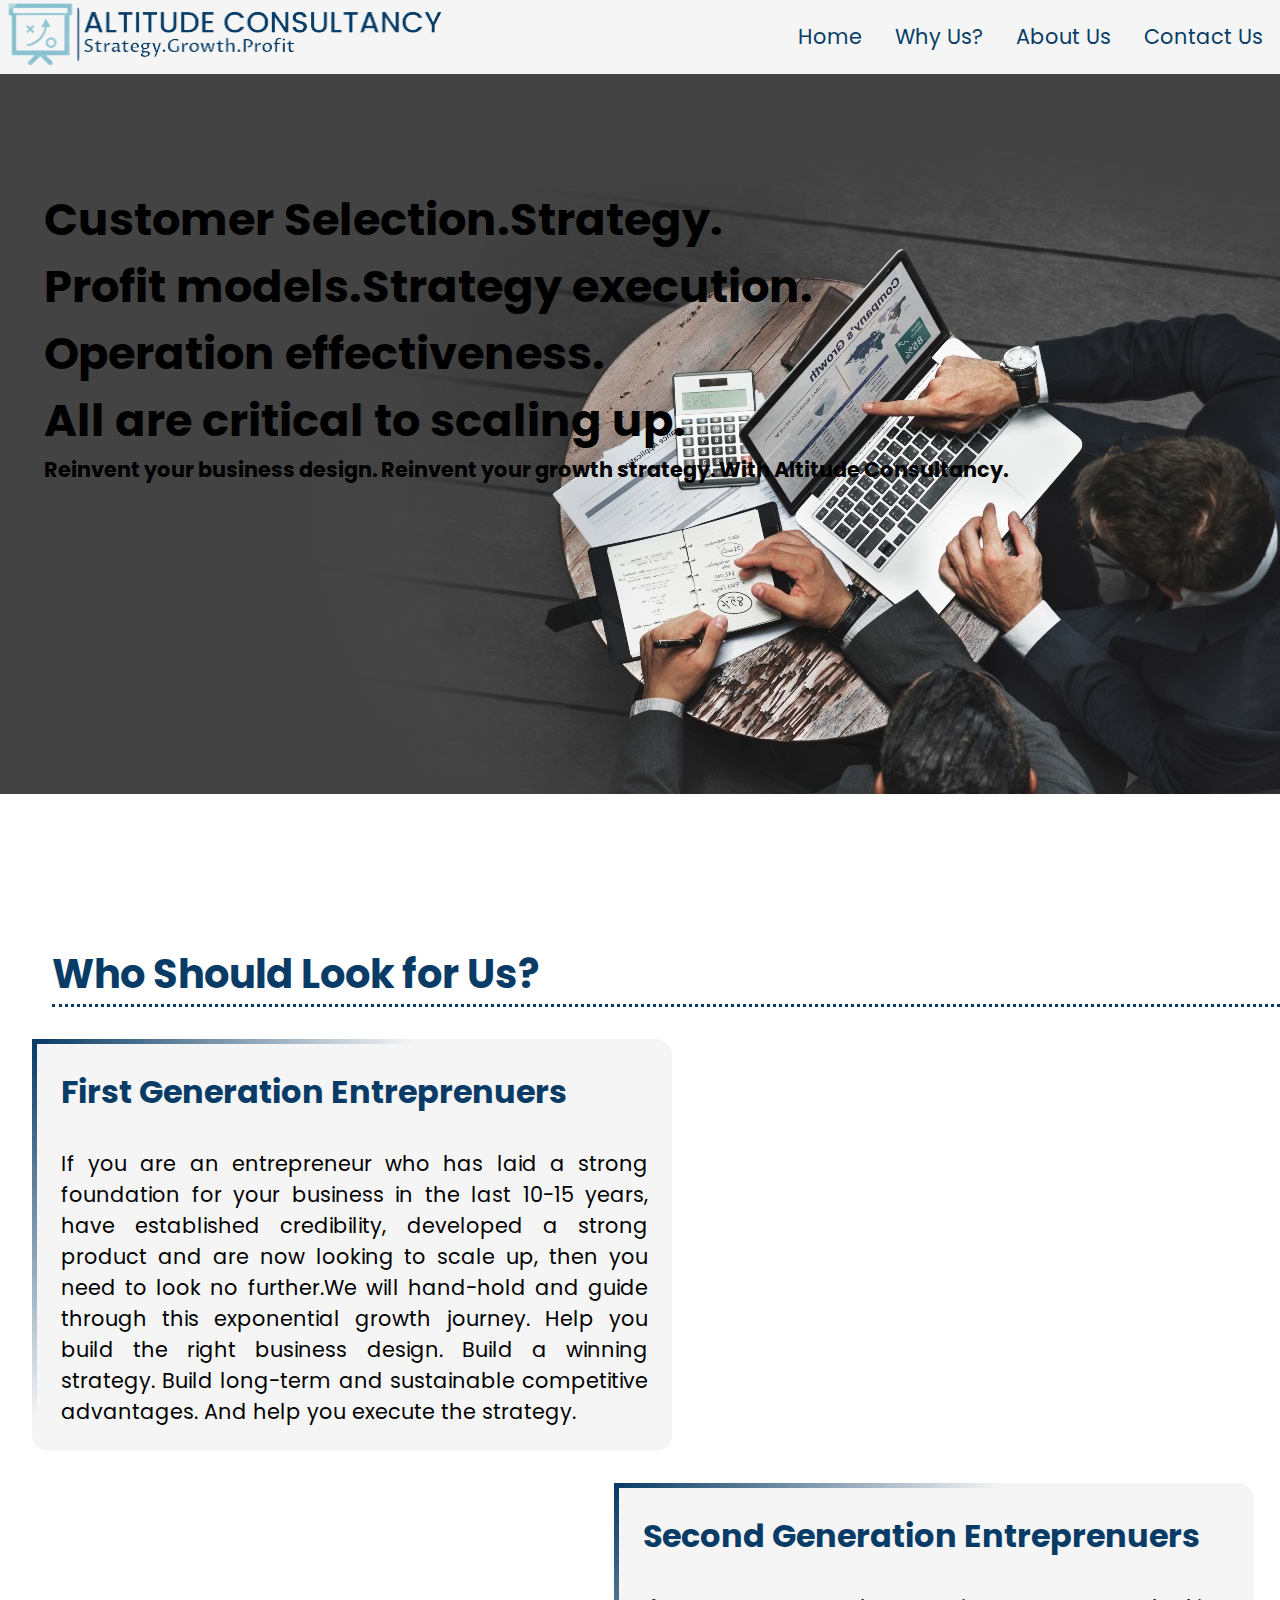
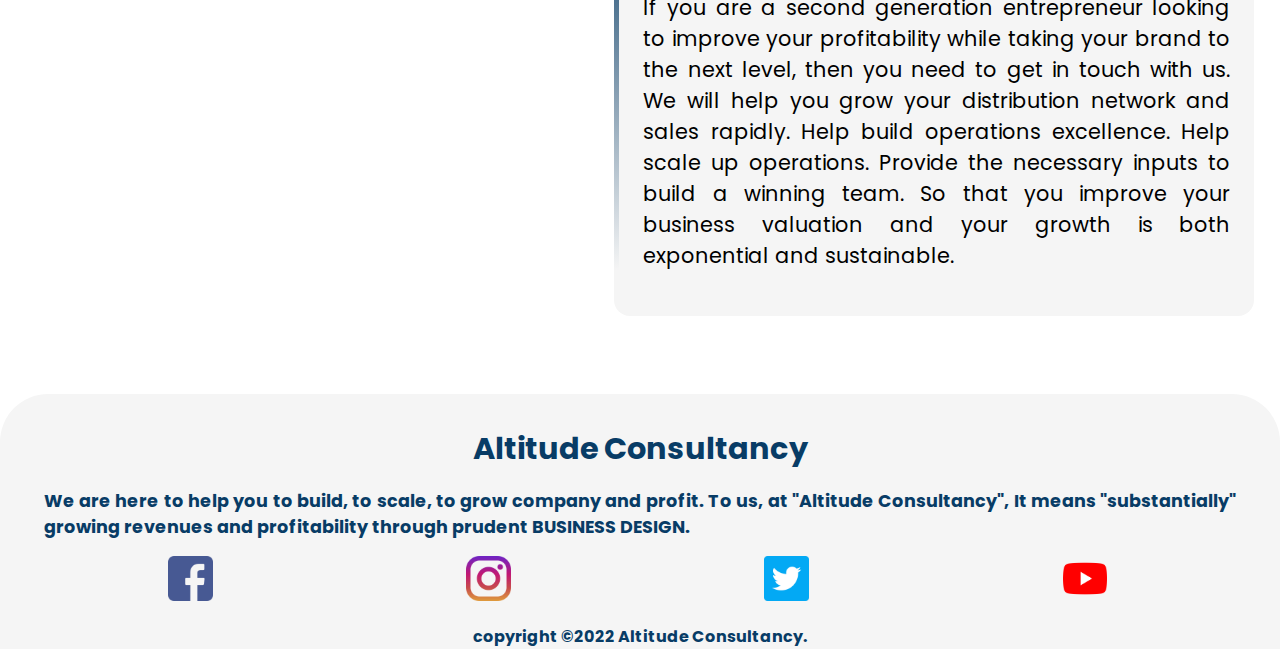
<file: index.html>
<!DOCTYPE html>
<html lang="en">

<head>
    <meta charset="UTF-8">
    <meta http-equiv="X-UA-Compatible" content="IE=edge">
    <meta name="viewport" content="width=device-width, initial-scale=1.0">
    <link rel="stylesheet" href="HomePage.css">
    <link rel="preconnect" href="https://fonts.googleapis.com">
    <link rel="preconnect" href="https://fonts.gstatic.com" crossorigin>
    <link rel="preconnect" href="https://fonts.googleapis.com">
    <link rel="preconnect" href="https://fonts.gstatic.com" crossorigin>
    <link href="https://fonts.googleapis.com/css2?family=Poppins:wght@300&display=swap" rel="stylesheet">
    <title>Altitude Consultancy</title>
</head>

<body>
    <div class="first-container">
        <div class="fist-container-one">
            <img src="image/logo4.png" alt="logo">
        </div>
        <div class="toggle-btn">
            <span class="bar"></span>
            <span class="bar"></span>
            <span class="bar"></span>
        </div>
        <div class="first-container-two">
            <nav>
                <ul class="list">
                    <li class="item"><a href="index.html">Home</a></li>
                    <li class="item"><a href="WhyUs.html">Why Us?</a></li>
                    <li class="item"><a href="AboutUs.html">About Us </a></li>
                    <li class="item"><a href="contactUs.html">Contact Us</a></li>
                </ul>
            </nav>
        </div>
    </div>
    <div class="main-content-container">
        <div class="second-container">
            <img src="image/main img.jpg" id="cover-img" alt="cover-image">
            <div class="second-container-one">
                <h1 class="quote">Customer Selection.Strategy. <br>Profit models.Strategy execution. <br>Operation
                    effectiveness.
                    <br> All are critical to scaling up.
                </h1>
                <p class="quote-para">Reinvent your business design. Reinvent your growth strategy. With Altitude
                    Consultancy.
                </p>

            </div>
        </div>
        <div class="third-container">
            <h1 class="heading third-container-heading">Who Should Look for Us?</h1>
            <div class="third-container-one">
                <div class="First-gen">
                    <h3 class="heading First-gen-heading">First Generation Entreprenuers</h3>
                    <p class="First-gen-content">If you are an entrepreneur who has laid a strong foundation for your
                        business in
                        the last 10-15 years, have established credibility, developed a strong product and are now
                        looking to scale
                        up, then you need to look no further.We will hand-hold and guide through this exponential growth
                        journey.
                        Help you build the right business design. Build a winning strategy. Build long-term and
                        sustainable
                        competitive advantages. And help you execute the strategy.</p>
                </div>
                <div class="Sec-gen">
                    <div class="Sec-gen-left"></div>
                    <div class="Sec-gen-one">
                        <h3 class="heading Second-gen-heading">Second Generation Entreprenuers</h3>
                        <p class="Sec-gen-content">If you are a second generation entrepreneur looking to improve your
                            profitability
                            while taking your brand to the next level, then you need to get in touch with us. We will
                            help you grow your
                            distribution network and sales rapidly. Help build operations excellence. Help scale up
                            operations. Provide
                            the necessary inputs to build a winning team. So that you improve your business valuation
                            and your growth is
                            both exponential and sustainable.</p>
                    </div>

                </div>
            </div>
        </div>
    </div>

    <div class="footer-content">
        <footer>
            <div class="footer-container-one">
                <h1 class="heading-Footer">Altitude Consultancy</h1>

                <p class="content-Footer">We are here to help you to build, to scale, to grow company and profit. To us,
                    at "Altitude Consultancy", It means "substantially" growing revenues and profitability through
                    prudent BUSINESS DESIGN. </p>
                <ul class="socials content-Footer">
                    <li> <a href="https://www.facebook.com/"><img src="image/facebook.png" alt="facebook"
                                class="item1"></a></li>
                    <li> <a href="https://www.instagram.com/"><img src="image/instagram.png" alt="instagram"
                                class="item2"></a></li>
                    <li> <a href="https://twitter.com/"><img src="image/twitter.png" alt="twitter" class="item3"></a>
                    </li>
                    <li> <a href="https://www.youtube.com/"><img src="image/youtube.png" alt="youtube"
                                class="item4"></a></li>
                </ul>
                <h4 class="copyright-Footer">copyright &copy;2022 Altitude Consultancy.</h4>
            </div>
        </footer>
    </div>
    <script src="NavigationBar.js"></script>
</body>

</html>
</file>
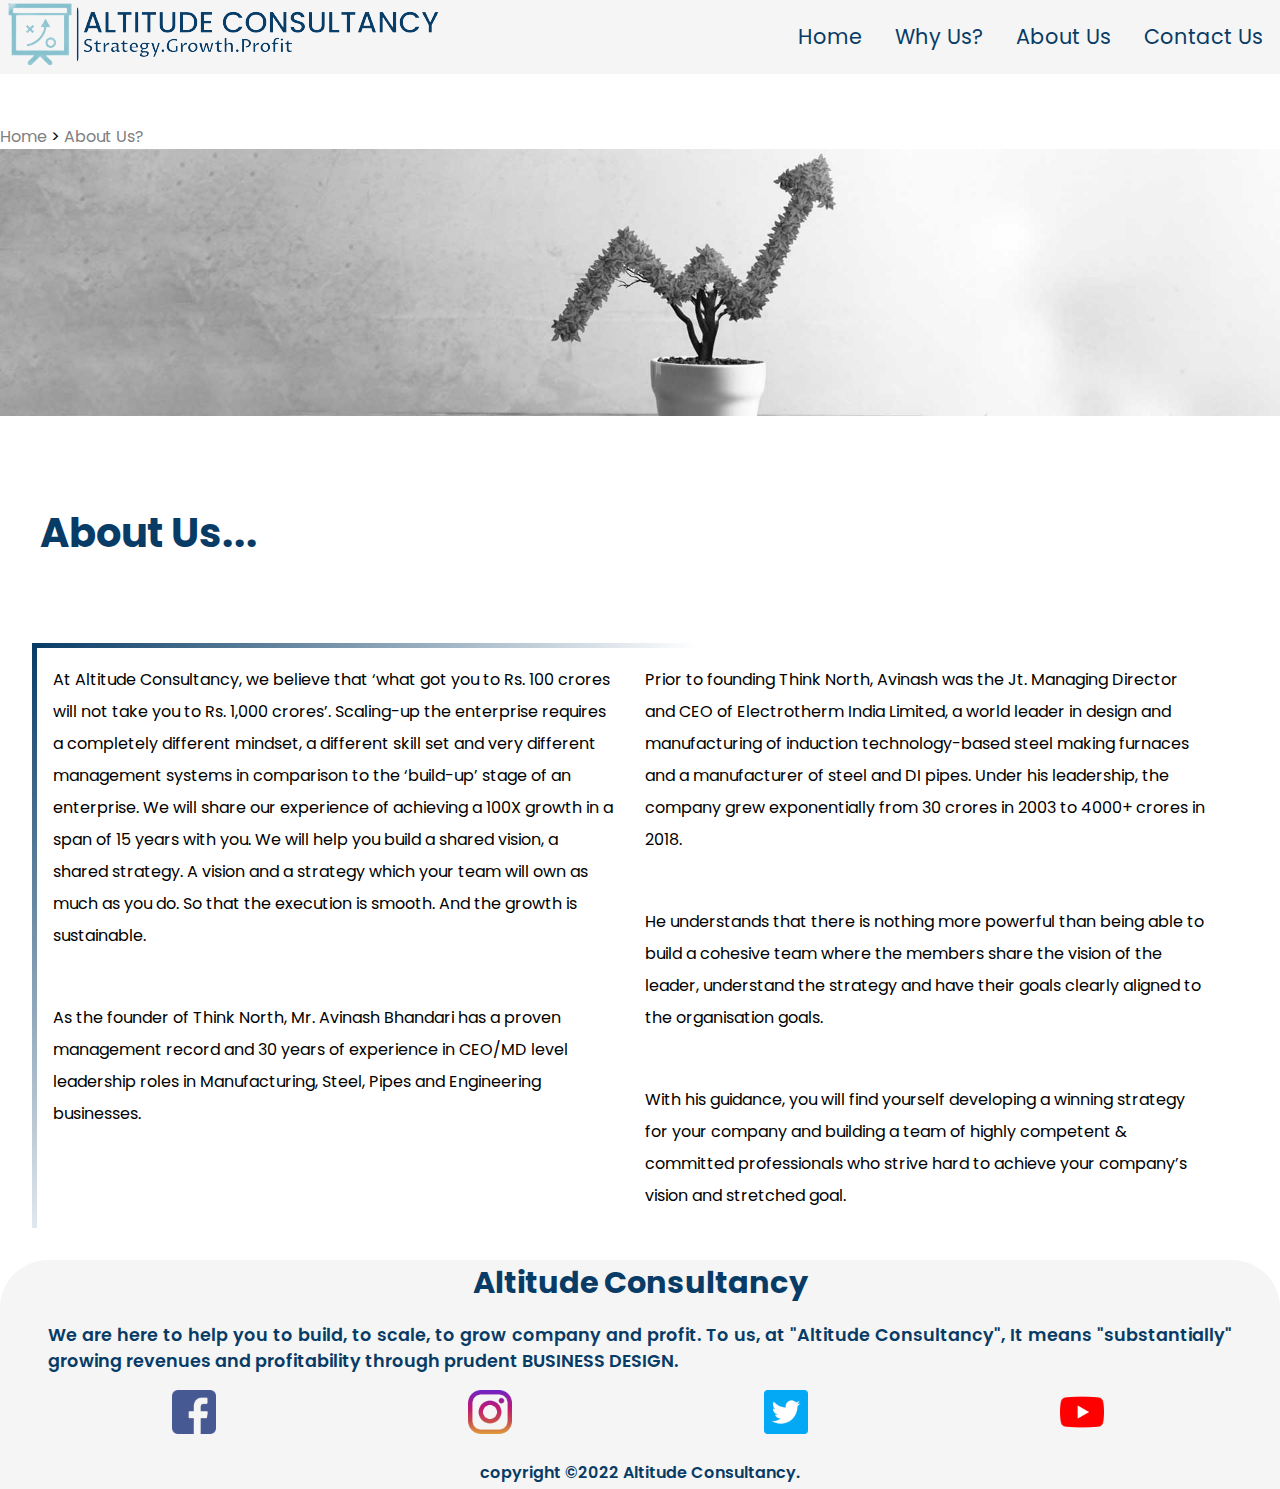
<file: AboutUs.html>
<!DOCTYPE html>
<html lang="en">

<head>
    <meta charset="UTF-8">
    <meta http-equiv="X-UA-Compatible" content="IE=edge">
    <meta name="viewport" content="width=device-width, initial-scale=1.0">
    <title>Altitude Consultancy/ About Us</title>
    <link rel="stylesheet" href="AboutUs.css">
    <link rel="preconnect" href="https://fonts.googleapis.com">
    <link rel="preconnect" href="https://fonts.gstatic.com" crossorigin>
    <link rel="preconnect" href="https://fonts.googleapis.com">
    <link rel="preconnect" href="https://fonts.gstatic.com" crossorigin>
    <link href="https://fonts.googleapis.com/css2?family=Poppins:wght@300&display=swap" rel="stylesheet">
</head>

<body>
    <div class="first-container">
        <div class="fist-container-one">
            <img src="image/logo4.png" alt="logo">
        </div>
        <div class="toggle-btn">
            <span class="bar"></span>
            <span class="bar"></span>
            <span class="bar"></span>
        </div>
        <div class="first-container-two">
            <nav>
                <ul class="list">
                    <li class="item"><a href="index.html">Home</a></li>
                    <li class="item"><a href="WhyUs.html">Why Us?</a></li>
                    <li class="item"><a href="AboutUs.html">About Us </a></li>
                    <li class="item"><a href="contactUs.html">Contact Us</a></li>
                </ul>
            </nav>
        </div>
    </div>
    <br><br>
    <div class="about-us-img">
        <a href="index.html" class="links">Home </a>&gt;<a href="AboutUs.html" class="links"> About Us?</a>
        <br>
        <img src="image/about-min-2.jpg" alt="sevices" class="header-img">
        <h1 class="heading">About Us...</h1>
    </div>
    <div class="about-us-main">
        <div class="content">
            <h4>At Altitude Consultancy, we believe that ‘what got you to Rs. 100 crores will not take you to Rs. 1,000
                crores’.
                Scaling-up the enterprise requires a completely different mindset, a different skill set and very
                different management systems in comparison to the ‘build-up’ stage of an enterprise. We will share our
                experience of achieving a 100X growth in a span of 15 years with you. We will help you build a shared
                vision, a shared strategy. A vision and a strategy which your team will own as much as you do. So that
                the execution is smooth. And the growth is sustainable.</h4><br><br>
            <h4>As the founder of Think North, Mr. Avinash Bhandari has a proven management record and 30 years of
                experience in CEO/MD level leadership roles in Manufacturing, Steel, Pipes and Engineering businesses.
            </h4>
        </div>
        <div class="content2">
            <h4>Prior to founding Think North, Avinash was the Jt. Managing Director and CEO of Electrotherm India
                Limited, a world leader in design and manufacturing of induction technology-based steel making furnaces
                and a manufacturer of steel and DI pipes. Under his leadership, the company grew exponentially from 30
                crores in 2003 to 4000+ crores in 2018.</h4><br><br>
            <h4>He understands that there is nothing more powerful than being able to build a cohesive team where the
                members share the vision of the leader, understand the strategy and have their goals clearly aligned to
                the organisation goals.</h4><br><br>
            <h4>With his guidance, you will find yourself developing a winning strategy for your company and building a
                team of highly competent & committed professionals who strive hard to achieve your company’s vision and
                stretched goal.
            </h4>
        </div>
    </div>
    <div class="footer-content">
        <footer>
            <div class="footer-container-one">
                <h1 class="heading-Footer">Altitude Consultancy</h1>

                <p class="content-Footer">We are here to help you to build, to scale, to grow company and profit. To us,
                    at "Altitude Consultancy", It means "substantially" growing revenues and profitability through
                    prudent BUSINESS DESIGN. </p>
                <ul class="socials content-Footer">
                    <li> <a href="https://www.facebook.com/"><img src="image/facebook.png" alt="facebook"
                                class="item1"></a></li>
                    <li> <a href="https://www.instagram.com/"><img src="image/instagram.png" alt="instagram"
                                class="item2"></a></li>
                    <li> <a href="https://twitter.com/"><img src="image/twitter.png" alt="twitter" class="item3"></a>
                    </li>
                    <li> <a href="https://www.youtube.com/"><img src="image/youtube.png" alt="youtube"
                                class="item4"></a></li>
                </ul>
                <h4 class="copyright-Footer">copyright &copy;2022 Altitude Consultancy.</h4>
            </div>
        </footer>
    </div>
    <script src="NavigationBar.js"></script>
</body>

</html>
</file>
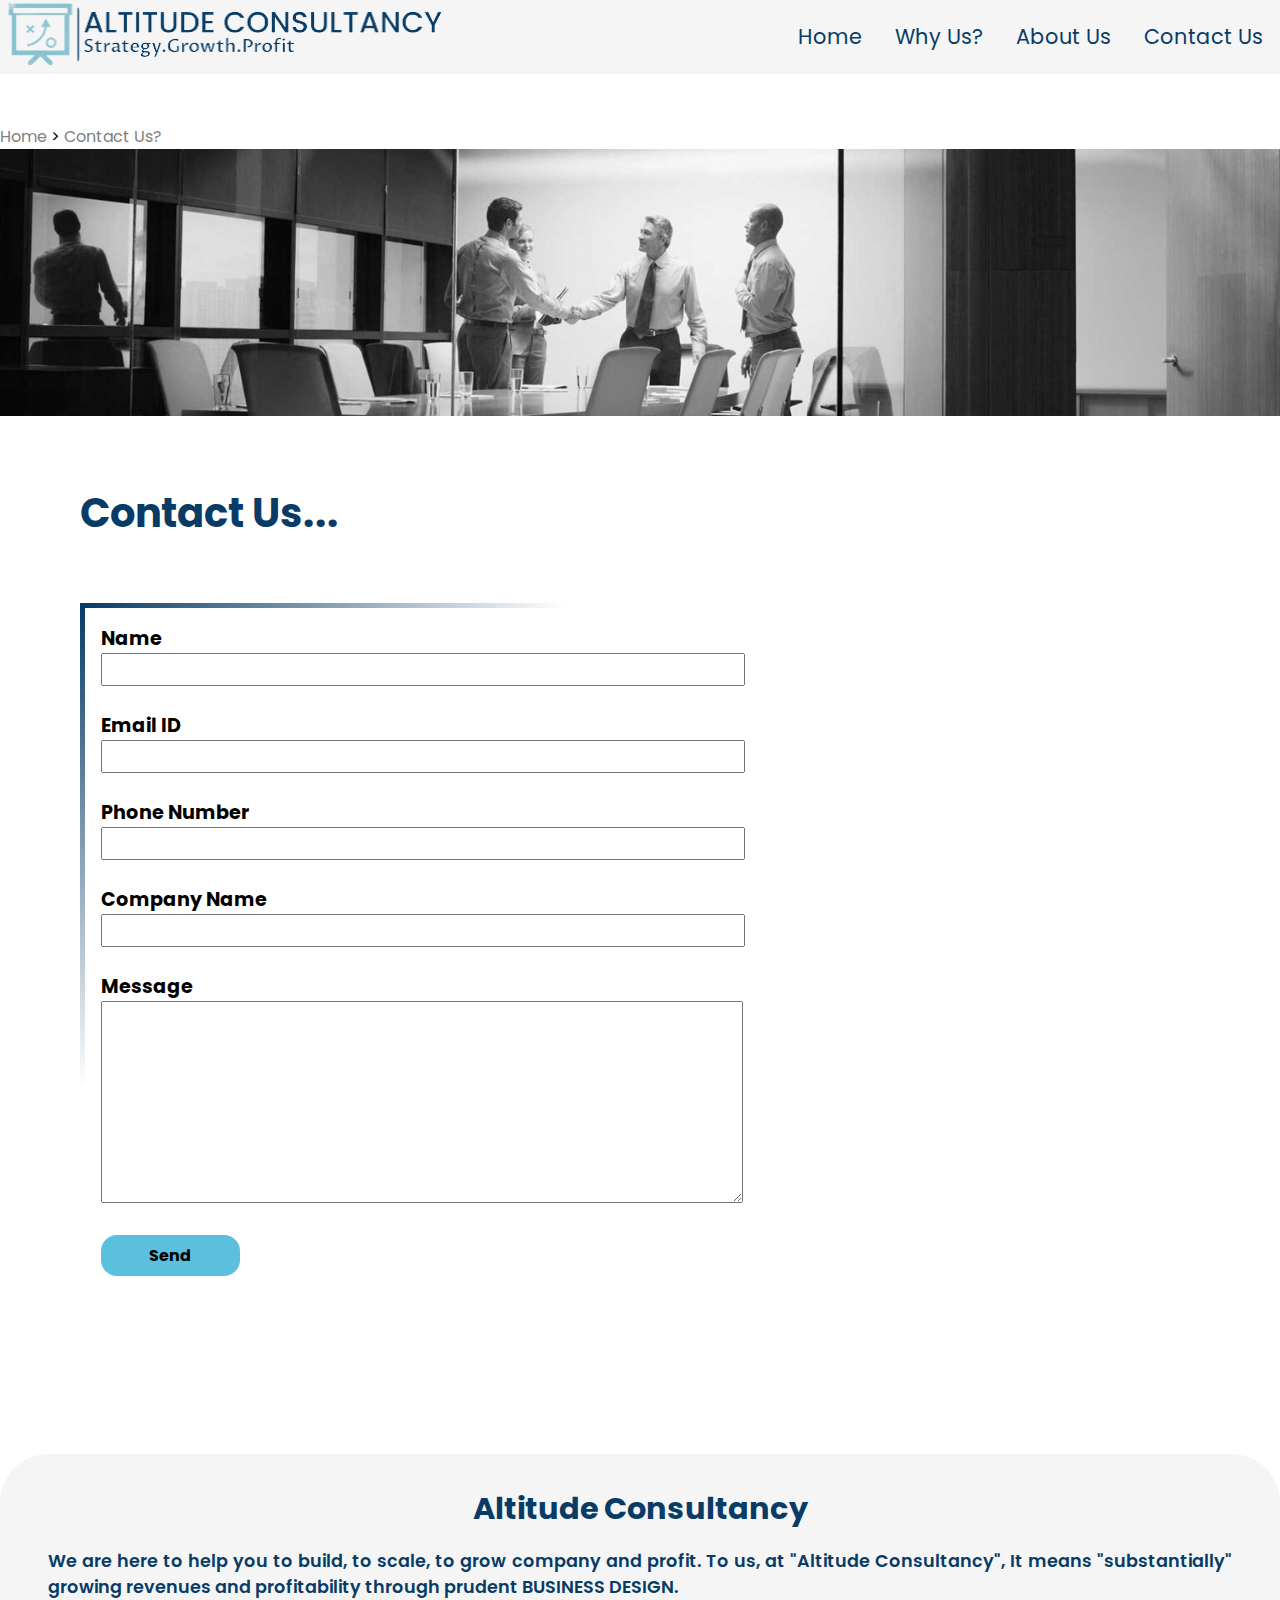
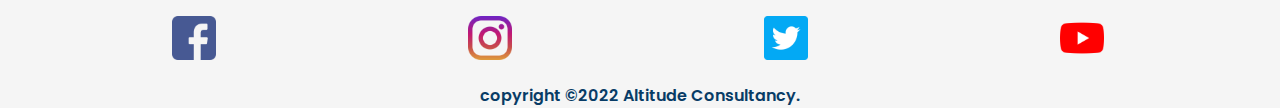
<file: contactUs.html>
<!DOCTYPE html>
<html lang="en">

<head>
    <meta charset="UTF-8">
    <meta http-equiv="X-UA-Compatible" content="IE=edge">
    <meta name="viewport" content="width=device-width, initial-scale=1.0">
    <title>Altitude Consultancy/ Contact Us</title>
    <link rel="stylesheet" href="contactUs.css">
    <link rel="preconnect" href="https://fonts.googleapis.com">
    <link rel="preconnect" href="https://fonts.gstatic.com" crossorigin>
    <link rel="preconnect" href="https://fonts.googleapis.com">
    <link rel="preconnect" href="https://fonts.gstatic.com" crossorigin>
    <link href="https://fonts.googleapis.com/css2?family=Poppins:wght@300&display=swap" rel="stylesheet">
</head>

<body>
    <div class="first-container">
        <div class="fist-container-one">
            <img src="image/logo4.png" alt="logo">
        </div>
        <div class="toggle-btn">
            <span class="bar"></span>
            <span class="bar"></span>
            <span class="bar"></span>
        </div>
        <div class="first-container-two">
            <nav>
                <ul class="list">
                    <li class="item"><a href="index.html">Home</a></li>
                    <li class="item"><a href="WhyUs.html">Why Us?</a></li>
                    <li class="item"><a href="AboutUs.html">About Us </a></li>
                    <li class="item"><a href="contactUs.html">Contact Us</a></li>
                </ul>
            </nav>
        </div>
    </div>
    <br><br>
    <div class="contact-us-img">
        <a href="index.html" class="links">Home </a>&gt;<a href="contactUs.html" class="links"> Contact Us?</a>
        <br>
        <img src="image/contactUs.jpg" alt="sevices" class="header-img">
        <h1 class="heading">Contact Us...</h1>
    </div>
    <form>
        <div class="form">
            <label for="Name">Name</label>
            <br>
            <input type="text" class="input" required><br><br>

            <label for="Email">Email ID</label><br>
            <input type="email" class="input" required>
            <br><br>

            <label for="Mobile_No">Phone Number </label><br>
            <input type="number" class="input" required> <br><br>

            <label for="CompanyName">Company Name</label><br>
            <input type="text" class="input" required><br><br>

            <label for="message">Message</label><br>
            <textarea name="message" id="message" class="input" rows="10" required></textarea><br><br>

            <button class="bt">Send</button>

        </div>
    </form>

    <div class="footer-content">
        <footer>
            <div class="footer-container-one">
                <h1 class="heading-Footer">Altitude Consultancy</h1>

                <p class="content-Footer">We are here to help you to build, to scale, to grow company and profit. To us,
                    at "Altitude Consultancy", It means "substantially" growing revenues and profitability through
                    prudent BUSINESS DESIGN. </p>
                <ul class="socials content-Footer">
                    <li> <a href="https://www.facebook.com/"><img src="image/facebook.png" alt="facebook"
                                class="item1"></a></li>
                    <li> <a href="https://www.instagram.com/"><img src="image/instagram.png" alt="instagram"
                                class="item2"></a></li>
                    <li> <a href="https://twitter.com/"><img src="image/twitter.png" alt="twitter" class="item3"></a>
                    </li>
                    <li> <a href="https://www.youtube.com/"><img src="image/youtube.png" alt="youtube"
                                class="item4"></a></li>
                </ul>
                <h4 class="copyright-Footer">copyright &copy;2022 Altitude Consultancy.</h4>
            </div>
        </footer>
    </div>
    <script src="NavigationBar.js"></script>
</body>

</html>
</file>
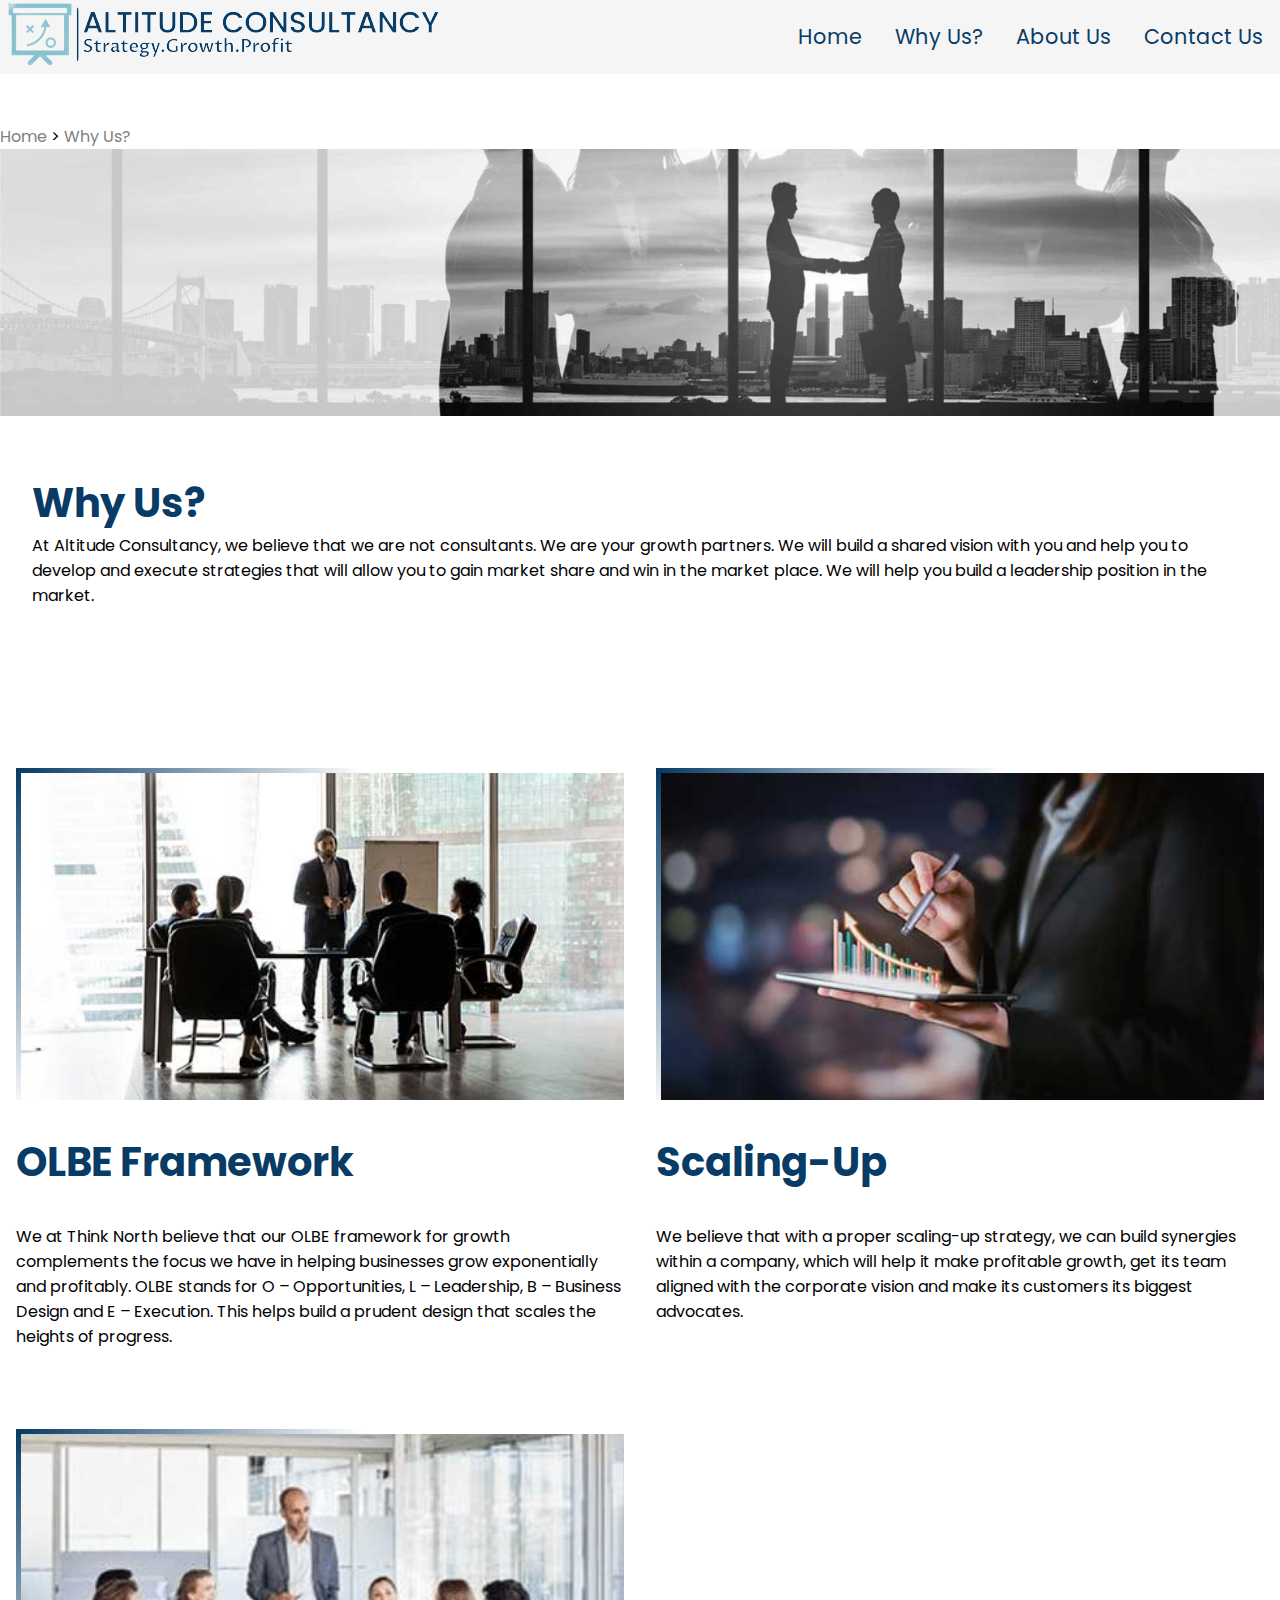
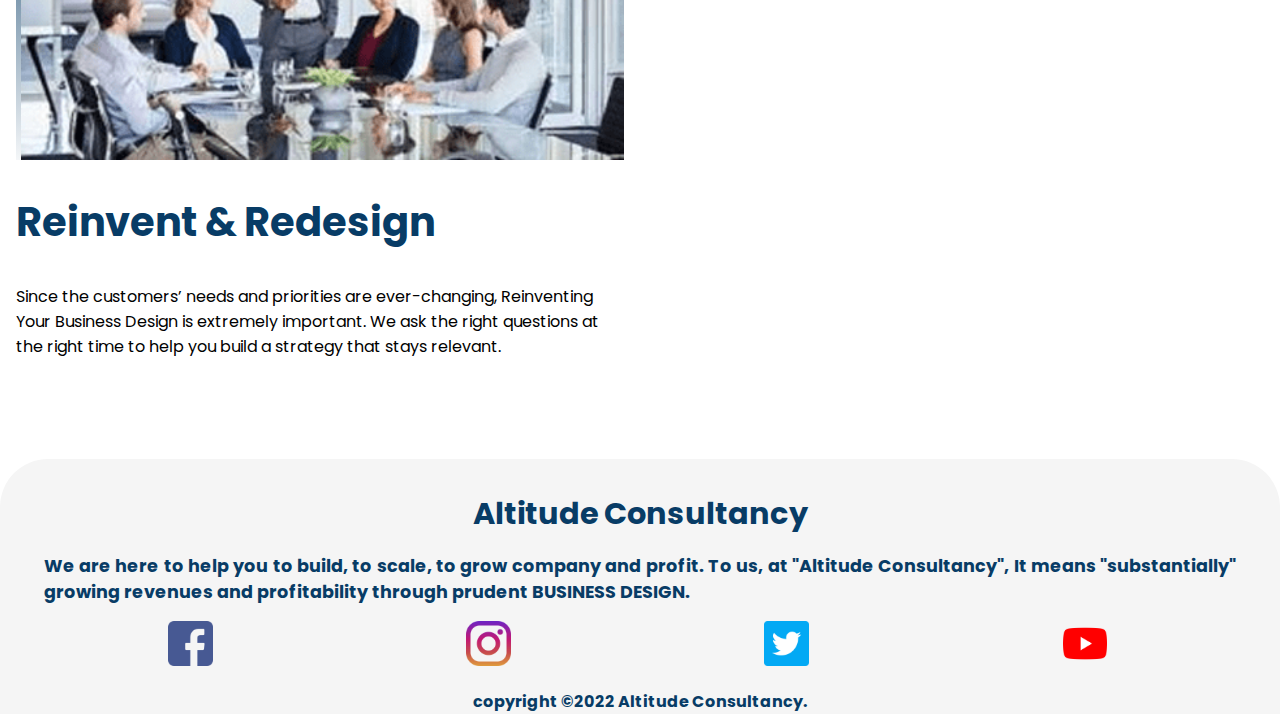
<file: WhyUs.html>
<!DOCTYPE html>
<html lang="en">

<head>
    <meta charset="UTF-8">
    <meta http-equiv="X-UA-Compatible" content="IE=edge">
    <meta name="viewport" content="width=device-width, initial-scale=1.0">
    <title>Altitude Consultancy/Services</title>
    <link rel="stylesheet" href="WhyUs.css">
    <link rel="preconnect" href="https://fonts.googleapis.com">
    <link rel="preconnect" href="https://fonts.gstatic.com" crossorigin>
    <link rel="preconnect" href="https://fonts.googleapis.com">
    <link rel="preconnect" href="https://fonts.gstatic.com" crossorigin>
    <link href="https://fonts.googleapis.com/css2?family=Poppins:wght@300&display=swap" rel="stylesheet">
</head>

<body>
    <div class="first-container">
        <div class="fist-container-one">
            <img src="image/logo4.png" alt="logo">
        </div>
        <div class="toggle-btn">
            <span class="bar"></span>
            <span class="bar"></span>
            <span class="bar"></span>
        </div>
        <div class="first-container-two">
            <nav>
                <ul class="list">
                    <li class="item"><a href="index.html">Home</a></li>
                    <li class="item"><a href="WhyUs.html">Why Us?</a></li>
                    <li class="item"><a href="AboutUs.html">About Us </a></li>
                    <li class="item"><a href="contactUs.html">Contact Us</a></li>
                </ul>
            </nav>
        </div>
    </div>

    <div class="second-container">
        <div class="second-container-one"><br><br>
            <a href="index.html" class="links">Home </a>&gt;<a href="WhyUs.html" class="links"> Why Us?</a>
            <br>
            <img src="image/why us.jpg" alt="sevices" class="header-img">
        </div>
        <br><br>
        <div class="second-container-two">
            <h1 class="heading main">Why Us?</h1>
            <h4>At Altitude Consultancy, we believe that we are not consultants. We are your growth partners. We will
                build a
                shared vision with you and help you to develop and execute strategies that will allow you to gain market
                share and win in the market place. We will help you build a leadership position in the market.</h4>
        </div>
    </div>
        <div class="second-container-three">
            <div class="parts1">
            <div class="card-one">
                <img src="image/w1.jpg" alt="card-one-img" class="card-img">
                <h1 class="heading">OLBE Framework</h1>
                <h4>We at Think North believe that our OLBE framework for growth complements the focus we have in
                    helping businesses grow exponentially and profitably. OLBE stands for O – Opportunities, L –
                    Leadership, B – Business Design and E – Execution. This helps build a prudent design that scales the
                    heights of progress.</h4>
            </div>
            <div class="card-two">
                <img src="image/w2.jpg" alt="card-two-img" class="card-img">
                <h1 class="heading">Scaling-Up</h1>
                <h4>We believe that with a proper scaling-up strategy, we can build synergies within a company, which
                    will help it make profitable growth, get its team aligned with the corporate vision and make its
                    customers its biggest advocates.</h4>
            </div>
        </div>
        <div class="parts2">
        <div class="card-three">
                <img src="image/w3.png" alt="card-three-img" class="card-img">
                <h1 class="heading">Reinvent & Redesign</h1>
                <h4>Since the customers’ needs and priorities are ever-changing, Reinventing Your Business Design is
                    extremely important. We ask the right questions at the right time to help you build a strategy that
                    stays relevant.</h4>
                </div>
            </div>
        </div>
    <br><br><br><br>
        <div class="footer-content">
            <footer>
                <div class="footer-container-one">
                    <h1 class="heading-Footer">Altitude Consultancy</h1>
                    <p class="content-Footer">We are here to help you to build, to scale, to grow company and profit. To us, at
                        "Altitude Consultancy", It means "substantially" growing revenues and profitability through prudent
                        BUSINESS DESIGN. </p>
                    <ul class="socials content-Footer">
                        <li> <a href="https://www.facebook.com/"><img src="image/facebook.png" alt="facebook" class="item1"></a>
                        </li>
                        <li> <a href="https://www.instagram.com/"><img src="image/instagram.png" alt="instagram"
                                    class="item2"></a></li>
                        <li> <a href="https://twitter.com/"><img src="image/twitter.png" alt="twitter" class="item3"></a></li>
                        <li> <a href="https://www.youtube.com/"><img src="image/youtube.png" alt="youtube" class="item4"></a>
                        </li>
                    </ul>
                    <h4 class="copyright-Footer">copyright &copy;2022 Altitude Consultancy.</h4>
                </div>
            </footer>
        </div>
    <script src="NavigationBar.js"></script>
</body>

</html>
</file>
<file: HomePage.css>
* {
    margin: 0;
    padding: 0;
    font-family: 'Poppins', sans-serif;

}

html {
    box-sizing: border-box;
}

*,
*::after,
*::before {
    box-sizing: inherit;
}

:root {
    --fs-xl: clamp(1.2rem, 3.5vw + 0rem, 3.5rem);
    --fs-quotePara: clamp(0.8rem, 2.4vw + 0rem, 1.3rem);
    --fs-navbar: clamp(0.5rem, 3vw + 0rem, 1.3rem);
    --mg-quotePara: calc(8px + 2.8vw);
    --mg-quote: calc(8px + 2.8vw);
    --top: clamp(25em, 100vw + 0em, 55em);
    --fs-content: clamp(0.9rem, 4vw + 0rem, 2.3rem);
    --ft-content: clamp(0.6rem, 4vw + 0rem, 1.1rem);
    --ft-heading: clamp(1.2rem, 4vw + 0rem, 1.9rem);
    --pd-content: clamp(0.6em, 4vw, 1.5em);
    --fs-third-container-heading: clamp(1.2rem, 4vw + 0rem, 2.5rem);
    --fs-third-container-content: clamp(0.8rem, 4vw + 0rem, 2rem);
}

img {
    width: 35vw;
    /* height: 5%; */
    padding: 0;
}

.heading {
    color: #083c66;
}

.first-container {
    background-attachment: fixed;
    background-color: whitesmoke;
    width: 100%;
    display: flex;
    justify-content: space-between;
    align-items: center;
    height: auto;
}

.first-container-one {
    width: 50%;
}

.first-first-container-two {
    width: 50%;
}

.list {
    list-style-type: none;
    font-size: var(--fs-navbar);
    display: flex;
    justify-content: space-around;
    margin-top: 0;
    margin-bottom: 0;
    padding: 0;
}

.item {
    padding: 0.3em 0;
    margin: 0.5em;
}

ul li a {
    text-decoration: none;
    color: #083c66;
    padding: 0.3em;
}

.item:hover {
    /* text-decoration: underline; */
    background-color: lightblue;
}

.main-content-container>*:not(#cover-img) {
    position: absolute;
}

.second-container {
    position: relative;
    width: 100%;
}

.second-container-one {
    position: absolute;
}

#cover-img {
    width: 100%;
    position: absolute;
}

.quote {
    font-size: var(--fs-xl);
    margin-left: calc(8px + 2.8vw);
    margin-top: 2.5em;
    z-index: 1;
    margin-bottom: 0;
    animation-name: animation-whole-page;
    animation-duration: 3s;
    animation-delay: 0;
}

.quote-para {
    font-weight: bold;
    display: inline-block;
    font-size: var(--fs-quotePara);
    margin: 0 var(--mg-quotePara);
    animation-name: animation-whole-page;
    animation-duration: 3s;
    animation-delay: 0s;
    z-index: 1;
}


.content-container {
    z-index: 1;
}

#cover-img {
    z-index: -1;
}

.content-container {
    top: var(--top-content);
    position: absolute;
}

.third-container-heading {
    animation-name: animation-whole-page;
    animation-duration: 3s;
    margin-left: 1.3em;
    border-bottom: dotted #083c66;
    font-size: var(--fs-third-container-heading);
}


.third-container {
    animation-name: animation-whole-page;
    animation-duration: 3s;
    position: absolute;
    top: var(--top);
    padding: 0em;
    margin-top: 4em;

}

.Sec-gen-content,
.First-gen-content {
    text-align: justify;
}

.First-gen-heading {
    margin-bottom: 1em;
}


.First-gen {
    border-inline-start: 5px solid;
    border-block-start: 5px solid;

    border-image-source: radial-gradient(circle at top left,
            #083c66, transparent 50%);
    border-image-slice: 1;
    padding: 10px;

    margin-top: 2em;
    padding: 1.5em;
    margin-left: 2em;
    background-color: whitesmoke;
    border-radius: 1em;
    width: 50%;
    height: 100%;
    display: flex;
    flex-direction: column;
}


.Sec-gen {
    border-inline-start: 5px solid;
    border-block-start: 5px solid;
    border-image-source: radial-gradient(circle at top left,
            #083c66, transparent 50%);
    border-image-slice: 1;
    padding: 10px;
    animation-name: animation-whole-page;
    animation-duration: 3s;
    width: 50%;
    margin-left: 48%;
    padding: 1.5em;
    border-radius: 1em;
    background-color: whitesmoke;
    margin-top: 2em;
    text-align: justify;
    color: black;
}

.Sec-gen-one {
    /* background-color: #083c66; */
    width: 100%;
    text-align: justify;
}

.Second-gen-heading,
.Sec-gen-content {
    margin-bottom: 1em;
}

.Second-gen-heading,
.First-gen-heading {
    font-size: var(--fs-third-container-content);
}

.Sec-gen-content,
.First-gen-content {
    font-size: var(--fs-quotePara);
}


.footer-content {
    animation-name: animation-whole-page;
    animation-duration: 3s;
    /* position: absolute; */
    padding-top: 2em;
    border-top-right-radius: 3em;
    border-top-left-radius: 3em;
    background-color: whitesmoke;
    color: #083c66;
    margin-top: 120em;
    font-weight: bold;
    text-align: justify;
}

.heading-Footer {
    font-size: var(--ft-heading);
}

.content-Footer {
    font-size: var(--ft-content);
}

.copyright-Footer {
    font-size: calc(var(--ft-content)-0.2rem);
    margin-top: 0;
}

.footer-container-one {
    margin: 0 var(--mg-quotePara);
    display: flex;
    row-gap: 1em;
    justify-content: center;
    flex-direction: column;
    align-items: center;
}

.socials {
    list-style-type: none;
    display: flex;
}

.item1,
.item2,
.item3,
.item4 {
    width: 15%;
    margin-left: 40%;
}

.item1:hover,
.item2:hover,
.item3:hover,
.item4:hover {
    width: 17%;
}

@keyframes animation-whole-page {
    from {
        opacity: 0;
    }

    to {
        opacity: 1;
    }
}





@media (max-width: 1024px) {

    .first-container {
        display: inline-block;
        width: 100%;
        height: auto;
    }

    .first-container-one {
        display: inline-block;
        width: 100%;
    }

    .first-container-two {
        display: inline-block;
        width: 100%;
    }

    .list {
        display: inline-block;
        width: 100%;
        font-size: var(--fs-navbar);
        text-align: center;
        /* padding: 1.5em; */
    }

    img {
        width: 70vw;
    }

    .toggle-btn .bar {
        height: .3rem;
        width: 100%;
        background-color: #083c66;
        border-radius: 10px;
    }

    .toggle-btn {
        position: absolute;
        top: .65rem;
        right: 1rem;
        display: flex;
        flex-direction: column;
        justify-content: space-between;
        width: 1.8rem;
        height: 1.5rem;
    }

    .first-container-two {
        display: none;
    }

    #cover-img {
        position: relative;
    }

    .second-container-one {
        display: flex;
        flex-direction: column;
        align-items: center;
        text-align: center;
    }

    .quote {
        margin-top: 0;
    }

    .third-container {
        position: relative;
    }

    .First-gen,
    .Sec-gen {
        width: 100%;
        display: flex;
        flex-direction: column;
    }

    .Sec-gen {
        margin-left: 1em;
        /* margin-right: 1em; */
        padding: 0.5em;
        width: 97%;
    }

    .First-gen {
        margin-left: 1em;
        /* margin-right: 1em; */
        margin-top: 2em;
        padding: 0.5em;
        width: 95%;
    }

    .third-container {
        width: 95%;

    }


    .Second-gen-heading,
    .Sec-gen-content {
        margin-left: 0%;
    }
}

@media (min-width:480px) and (max-width:680px) {
    .footer-content {
        margin-top: 85em;
    }

    .item1,
    .item2,
    .item3,
    .item4 {
        width: 30%;
    }

    .item1:hover,
    .item2:hover,
    .item3:hover,
    .item4:hover {
        width: 33%;
    }
}

@media (min-width:681px) and (max-width:768px) {
    .footer-content {
        margin-top: 96em;
    }

    .item1,
    .item2,
    .item3,
    .item4 {
        width: 28%;
    }

    .item1:hover,
    .item2:hover,
    .item3:hover,
    .item4:hover {
        width: 31%;
    }
}

@media (min-width:769px) and (max-width:1024px) {
    .footer-content {
        margin-top: 110em;
    }

    .item1,
    .item2,
    .item3,
    .item4 {
        width: 25%;
    }

    .item1:hover,
    .item2:hover,
    .item3:hover,
    .item4:hover {
        width: 28%;
    }
}


@media (max-width : 480px) {

    .toggle-btn {
        top: 0.5rem;
    }

    .footer-content {
        margin-top: 66em;
    }

    .item1,
    .item2,
    .item3,
    .item4 {
        width: 25%;
    }

    .item1:hover,
    .item2:hover,
    .item3:hover,
    .item4:hover {
        width: 28%;
    }
}


@media (min-width:480px) and (max-width:1024px) {
    .toggle-btn {
        top: 1.4rem;
    }
}
</file>
<file: AboutUs.css>
* {
    margin: 0;
    padding: 0;
    font-family: 'Poppins', sans-serif;
    font-weight: 400;
}


html {
    box-sizing: border-box;
}

:root {
    --fs-navbar: clamp(0.5rem, 3vw + 0rem, 1.3rem);
    --fs-head: clamp(1.5rem, 5vw + 0rem, 2.5rem);
    --ft-content: clamp(0.6rem, 4vw + 0rem, 1.1rem);
    --ft-heading: clamp(1.2rem, 4vw + 0rem, 1.9rem);
}


.first-container {
    background-attachment: fixed;
    background-color: whitesmoke;
    width: 100%;
    display: flex;
    justify-content: space-between;
    align-items: center;
    height: auto;
}

.first-container-one {
    width: 50%;
}

.first-first-container-two {
    width: 50%;
}

.list {
    list-style-type: none;
    font-size: var(--fs-navbar);
    display: flex;
    justify-content: space-around;
    margin-top: 0;
    margin-bottom: 0;
    padding: 0;
}

.item {
    padding: 0.3em 0;
    margin: 0.5em;
}

ul li a {
    text-decoration: none;
    color: #083c66;
    padding: 0.3em;
}

.item:hover {
    background-color: lightblue;
}


.links {
    color: gray;
    text-decoration-color: gray;
}

a {
    color: gray;
    text-decoration: none;
}

.links:hover {
    color: red;
}

.heading {
    color: #083c66;
    margin: 2em 1em;
    font-size: var(--fs-head);
    font-weight: bold;
}

.about-us-img {
    width: 100%;
    animation-name: page;
    animation-duration: 2s;
}

.header-img {
    width: 100%;
}

.about-us-main {
    animation-name: page;
    animation-duration: 2s;
    width: 90%;
    display: flex;
    gap: 2em;
    margin: 2em 2em;
    border-inline-start: 5px solid;
    border-block-start: 5px solid;
    border-image-source: radial-gradient(circle at top left,
            #083c66, transparent 50%);
    border-image-slice: 1;
    padding: 1em;
}

.content,
.content2 {
    width: 50%;
}

h4 {
    line-height: 2;
}

.footer-content {
    animation-name: page;
    animation-duration: 3s;
    padding-top: 2em;
    border-top-right-radius: 3em;
    border-top-left-radius: 3em;
    background-color: whitesmoke;
    color: #083c66;
    font-weight: bold;
    text-align: justify;
    padding: 0 3em;
}

.heading-Footer {
    font-size: var(--ft-heading);
    font-weight: bold;
}

.content-Footer {
    font-size: var(--ft-content);
    font-weight: 600;
}

.copyright-Footer {
    font-size: calc(var(--ft-content)-0.2rem);
    margin-top: 0;
    font-weight: 600;
}

.footer-container-one {
    margin: 0 var(--mg-quotePara);
    display: flex;
    row-gap: 1em;
    justify-content: center;
    flex-direction: column;
    align-items: center;

}

.socials {
    list-style-type: none;
    display: flex;
}

.item1,
.item2,
.item3,
.item4 {
    width: 15%;
    margin-left: 40%;
}

.item1:hover,
.item2:hover,
.item3:hover,
.item4:hover {
    width: 17%;
}


@keyframes page {
    from {
        opacity: 0;
    }

    to {
        opacity: 1;
    }
}



@media (max-width: 1024px) {

    .heading {
        color: #083c66;
    }

    .first-container {
        display: inline-block;
        width: 100%;
        height: auto;
    }

    .first-container-one {
        display: inline-block;
        width: 100%;
    }

    .first-container-two {
        display: inline-block;
        width: 100%;
    }

    .list {
        display: inline-block;
        width: 100%;
        font-size: var(--fs-navbar);
        text-align: center;
        /* padding: 1.5em; */
    }

    img {
        width: 70vw;
    }

    .toggle-btn .bar {
        height: .3rem;
        width: 100%;
        background-color: #083c66;
        border-radius: 10px;
    }

    .toggle-btn {
        position: absolute;
        top: .65rem;
        right: 1rem;
        display: flex;
        flex-direction: column;
        justify-content: space-between;
        width: 1.8rem;
        height: 1.5rem;
    }

    .first-container-two {
        display: none;
    }

    .about-us-main {
        display: flex;
        flex-direction: column;
        width: 90%;
        margin: 1em 0.5em;
        padding: 0.5em;
        text-align: justify;
        border-inline-start: 5px solid;
        border-block-start: 5px solid;
        border-image-source: radial-gradient(circle at top left,
                #083c66, transparent 20%);
        border-image-slice: 1;
    }

    .heading {
        margin: 1em 0.8em;
    }

    .content,
    .content2 {
        width: 100%;
    }

    .footer-content{
        padding: 0 1em;
    }
}

@media (min-width:480px) and (max-width:680px) {

    .item1,
    .item2,
    .item3,
    .item4 {
        width: 30%;
    }

    .item1:hover,
    .item2:hover,
    .item3:hover,
    .item4:hover {
        width: 33%;
    }
}

@media (min-width:681px) and (max-width:768px) {

    .item1,
    .item2,
    .item3,
    .item4 {
        width: 28%;
    }

    .item1:hover,
    .item2:hover,
    .item3:hover,
    .item4:hover {
        width: 31%;
    }
}

@media (min-width:769px) and (max-width:1024px) {

    .item1,
    .item2,
    .item3,
    .item4 {
        width: 25%;
    }

    .item1:hover,
    .item2:hover,
    .item3:hover,
    .item4:hover {
        width: 28%;
    }
}


@media (max-width : 480px) {

    .toggle-btn {
        top: 0.5rem;
    }

    .item1,
    .item2,
    .item3,
    .item4 {
        width: 25%;
    }

    .item1:hover,
    .item2:hover,
    .item3:hover,
    .item4:hover {
        width: 28%;
    }
}


@media (min-width:480px) and (max-width:1024px) {
    .toggle-btn {
        top: 1.4rem;
    }
}
</file>
<file: contactUs.css>
* {
    margin: 0;
    padding: 0;
    font-family: 'Poppins', sans-serif;
}


html {
    box-sizing: border-box;
}

img {
    width: 35vw;
}

:root {
    --fs-navbar: clamp(0.5rem, 3vw + 0rem, 1.3rem);
    --fs-head: clamp(1.5rem, 5vw + 0rem, 2.5rem);
    --ft-content: clamp(0.6rem, 4vw + 0rem, 1.1rem);
    --ft-heading: clamp(1.2rem, 4vw + 0rem, 1.9rem);
    --fs-label: clamp(0.6rem, 4vw, 1.2rem);
}


.first-container {
    background-attachment: fixed;
    background-color: whitesmoke;
    width: 100%;
    display: flex;
    justify-content: space-between;
    align-items: center;
    height: auto;
}

.first-container-one {
    width: 50%;
}

.first-first-container-two {
    width: 50%;
}

.list {
    list-style-type: none;
    font-size: var(--fs-navbar);
    display: flex;
    justify-content: space-around;
    margin-top: 0;
    margin-bottom: 0;
    padding: 0;
}

.item {
    padding: 0.3em 0;
    margin: 0.5em;
}

ul li a {
    text-decoration: none;
    color: #083c66;
    padding: 0.3em;
}

.item:hover {
    background-color: lightblue;
}


.links {
    color: gray;
    text-decoration-color: gray;
}

a {
    color: gray;
    text-decoration: none;
}

.links:hover {
    color: red;
}

.contact-us-img {
    animation-name: page;
    animation-duration: 2s;
    width: 100%;
}

.header-img {
    width: 100%;
}

.heading {
    font-size: var(--fs-head);
    color: #083c66;
    margin: 1.5em 2em;
}

form {
    animation-name: page;
    animation-duration: 2s;
    display: flex;
    width: 50%;
    margin: 0 5em;
    border: 2px solid brown;
    border-inline-start: 5px solid;
    border-block-start: 5px solid;
    border-image-source: radial-gradient(circle at top left,
            #083c66, transparent 50%);
    border-image-slice: 1;
    padding: 1em;
}

.form {
    width: 100%;
}

.input {
    width: 100%;
}

label {
    font-weight: bold;
    font-size: var(--fs-label);
}

input {
    font-size: 1.2rem;
}

button {
    padding: 0.5em 3em;
    background-color: #5bc0de;
    font-weight: bold;
    border: transparent;
    border-radius: 1em;
    font-size: calc(var(--fs-label)-0.2em);
}

button:hover {
    background-color: #0275d8;
}


.footer-content {
    width: 100%;
    animation-name: page;
    margin-top: 10em;
    animation-duration: 3s;
    padding-top: 2em;
    border-top-right-radius: 3em;
    border-top-left-radius: 3em;
    background-color: whitesmoke;
    color: #083c66;
    text-align: justify;
}

.heading-Footer {
    font-size: var(--ft-heading);
    font-weight: bold;
}

.content-Footer {
    font-size: var(--ft-content);
    font-weight: 600;
}

.copyright-Footer {
    font-size: calc(var(--ft-content)-0.2rem);
    margin-top: 0;
    font-weight: 600;
}

.footer-container-one {
    padding: 0 3em;
    margin: 0 var(--mg-quotePara);
    display: flex;
    row-gap: 1em;
    justify-content: center;
    flex-direction: column;
    align-items: center;

}

.socials {
    list-style-type: none;
    display: flex;
}

.item1,
.item2,
.item3,
.item4 {
    width: 15%;
    margin-left: 40%;
}

.item1:hover,
.item2:hover,
.item3:hover,
.item4:hover {
    width: 17%;
}


@keyframes page {
    from {
        opacity: 0;
    }

    to {
        opacity: 1;
    }
}



@media (max-width: 1024px) {

    .heading {
        color: #083c66;
        margin: 2em 1em;
    }

    .footer-container-one {
        padding: 0 1em;
    }

    .first-container {
        display: inline-block;
        width: 100%;
        height: auto;
    }

    img {
        width: 70vw;
    }

    .first-container-one {
        display: inline-block;
        width: 100%;
    }

    .first-container-two {
        display: inline-block;
        width: 100%;
    }

    .list {
        display: inline-block;
        width: 100%;
        font-size: var(--fs-navbar);
        text-align: center;
        /* padding: 1.5em; */
    }


    .toggle-btn .bar {
        height: .3rem;
        width: 100%;
        background-color: #083c66;
        border-radius: 10px;
    }

    .toggle-btn {
        position: absolute;
        top: .65rem;
        right: 1rem;
        display: flex;
        flex-direction: column;
        justify-content: space-between;
        width: 1.8rem;
        height: 1.5rem;
    }

    .first-container-two {
        display: none;
    }

    form {
        margin: 1em 0.5em;
        width: 85%;
        border-inline-start: 5px solid;
        border-block-start: 5px solid;
        border-image-source: radial-gradient(circle at top left,
                #083c66, transparent 40%);
        display: flex;
        flex-direction: column;
    }

    .form {
        width: 100%;
    }

    .input {
        width: 90%;
    }


}


@media (min-width:480px) and (max-width:680px) {
    .footer-content {
        margin-top: 10em;
    }

    .item1,
    .item2,
    .item3,
    .item4 {
        width: 30%;
    }

    .item1:hover,
    .item2:hover,
    .item3:hover,
    .item4:hover {
        width: 33%;
    }
}

@media (min-width:681px) and (max-width:768px) {
    .footer-content {
        margin-top: 10em;
    }

    .item1,
    .item2,
    .item3,
    .item4 {
        width: 28%;
    }

    .item1:hover,
    .item2:hover,
    .item3:hover,
    .item4:hover {
        width: 31%;
    }
}

@media (min-width:769px) and (max-width:1024px) {
    .footer-content {
        margin-top: 10em;
    }

    .item1,
    .item2,
    .item3,
    .item4 {
        width: 25%;
    }

    .item1:hover,
    .item2:hover,
    .item3:hover,
    .item4:hover {
        width: 28%;
    }
}


@media (max-width : 480px) {

    .toggle-btn {
        top: 0.5rem;
    }

    .footer-content {
        margin-top: 5em;
    }

    .item1,
    .item2,
    .item3,
    .item4 {
        width: 25%;
    }

    .item1:hover,
    .item2:hover,
    .item3:hover,
    .item4:hover {
        width: 28%;
    }
}


@media (min-width:480px) and (max-width:1024px) {
    .toggle-btn {
        top: 1.4rem;
    }
}
</file>
<file: WhyUs.css>
* {
    margin: 0;
    padding: 0;
    font-family: 'Poppins', sans-serif;
    font-weight: 400;
}


html {
    box-sizing: border-box;
}

:root {
    --fs-navbar: clamp(0.5rem, 3vw + 0rem, 1.3rem);
    --mg-quotePara: calc(8px + 2.8vw);
    --mg-quote: calc(8px + 2.8vw);
    --fs-head: clamp(1.5rem, 5vw + 0rem, 2.5rem);
    --ft-content: clamp(0.6rem, 4vw + 0rem, 1.1rem);
    --ft-heading: clamp(1.2rem, 4vw + 0rem, 1.9rem);
}


.first-container {
    background-attachment: fixed;
    background-color: whitesmoke;
    width: 100%;
    display: flex;
    justify-content: space-between;
    align-items: center;
    height: auto;
}

.first-container-one {
    width: 50%;
}

.first-first-container-two {
    width: 50%;
}

.list {
    list-style-type: none;
    font-size: var(--fs-navbar);
    display: flex;
    justify-content: space-around;
    margin-top: 0;
    margin-bottom: 0;
    padding: 0;
}

.item {
    padding: 0.3em 0;
    margin: 0.5em;
}

ul li a {
    text-decoration: none;
    color: #083c66;
    padding: 0.3em;
}

.item:hover {
    /* text-decoration: underline; */
    background-color: lightblue;
}

.second-container {
    animation-name: page;
    animation-duration: 3s;
    width: 100%;
    margin-bottom: 10em;
}

.second-container-two {
    margin: 0 2em;
}

.header-img {
    width: 100%;
}


.second-container-three {
    width: 100%;
    display: flex;
    flex-direction: column;
    gap: 5em;
}

.parts1,
.parts2 {
    width: 50%;
    display: flex;
    flex-direction: row;
}

.parts1 {
    width: 100%;
    justify-content: space-between;
}

.card-one,
.card-two {
    width: 50%;
}

.card-one,
.card-two,
.card-three {
    animation-name: page;
    animation-duration: 3s;
    display: flex;
    flex-direction: column;
    margin: 0 1em;
    gap: 2em;
}


.footer-content {
    animation-name: page;
    animation-duration: 3s;
    padding-top: 2em;
    border-top-right-radius: 3em;
    border-top-left-radius: 3em;
    background-color: whitesmoke;
    color: #083c66;
    font-weight: bold;
    text-align: justify;
}

.heading-Footer {
    font-size: var(--ft-heading);
    font-weight: bold;
}

.content-Footer {
    font-size: var(--ft-content);
    font-weight: bold;
}

.copyright-Footer {
    font-size: calc(var(--ft-content)-0.2rem);
    margin-top: 0;
    font-weight: bold;
}

.footer-container-one {
    margin: 0 var(--mg-quotePara);
    display: flex;
    row-gap: 1em;
    justify-content: center;
    flex-direction: column;
    align-items: center;
}

.socials {
    list-style-type: none;
    display: flex;
}

.item1,
.item2,
.item3,
.item4 {
    width: 15%;
    margin-left: 40%;
}

.item1:hover,
.item2:hover,
.item3:hover,
.item4:hover {
    width: 17%;
}

.heading {
    color: #083c66;
    font-size: var(--fs-head);
    font-weight: bold;
}

.links {
    color: gray;
    text-decoration-color: gray;
}

a {
    color: gray;
    text-decoration: none;
}

.links:hover {
    color: red;
}

.card-img {
    border-inline-start: 5px solid;
    border-block-start: 5px solid;
    border-image-source: radial-gradient(circle at top left,
            #083c66, transparent 50%);
    border-image-slice: 1;
}

@keyframes page {
    from {
        opacity: 0;
    }

    to {
        opacity: 1;
    }
}


@media (max-width: 1024px) {

    .heading {
        color: #083c66;
    }

    .first-container {
        display: inline-block;
        width: 100%;
        height: auto;
    }

    .first-container-one {
        display: inline-block;
        width: 100%;
    }

    .first-container-two {
        display: inline-block;
        width: 100%;
    }

    .list {
        display: inline-block;
        width: 100%;
        font-size: var(--fs-navbar);
        text-align: center;
        /* padding: 1.5em; */
    }

    img {
        width: 70vw;
    }

    .toggle-btn .bar {
        height: .3rem;
        width: 100%;
        background-color: #083c66;
        border-radius: 10px;
    }

    .toggle-btn {
        position: absolute;
        top: .65rem;
        right: 1rem;
        display: flex;
        flex-direction: column;
        justify-content: space-between;
        width: 1.8rem;
        height: 1.5rem;
    }

    .first-container-two {
        display: none;
    }

    .second-container-three {
        display: flex;
        flex-direction: column;
        width: 100%;
        text-align: justify;
        gap: 2em;
        width: 90%;
    }

    .parts1,
    .parts2 {
        display: flex;
        width: 100%;
        flex-direction: column;
        gap: 2em;
    }

    .card-one,
    .card-three,
    .card-two {
        gap: 1em;
    }

    .card-img {
        width: 100%;
        border-inline-start: 5px solid;
        border-block-start: 5px solid;
        border-image-source: radial-gradient(circle at top left,
                #083c66, transparent 50%);
        border-image-slice: 1;
    }

    .second-container-two {
        text-align: justify;
    }

    .card-one,
    .card-two,
    .card-three {
        width: 100%;
    }
}


@media (min-width:480px) and (max-width:680px) {

    .item1,
    .item2,
    .item3,
    .item4 {
        width: 30%;
    }

    .item1:hover,
    .item2:hover,
    .item3:hover,
    .item4:hover {
        width: 33%;
    }
}

@media (min-width:681px) and (max-width:768px) {

    .item1,
    .item2,
    .item3,
    .item4 {
        width: 28%;
    }

    .item1:hover,
    .item2:hover,
    .item3:hover,
    .item4:hover {
        width: 31%;
    }
}

@media (min-width:769px) and (max-width:1024px) {

    .item1,
    .item2,
    .item3,
    .item4 {
        width: 25%;
    }

    .item1:hover,
    .item2:hover,
    .item3:hover,
    .item4:hover {
        width: 28%;
    }
}


@media (max-width : 480px) {

    .toggle-btn {
        top: 0.5rem;
    }

    .item1,
    .item2,
    .item3,
    .item4 {
        width: 25%;
    }

    .item1:hover,
    .item2:hover,
    .item3:hover,
    .item4:hover {
        width: 28%;
    }
}


@media (min-width:480px) and (max-width:1024px) {
    .toggle-btn {
        top: 1.4rem;
    }
}
</file>
